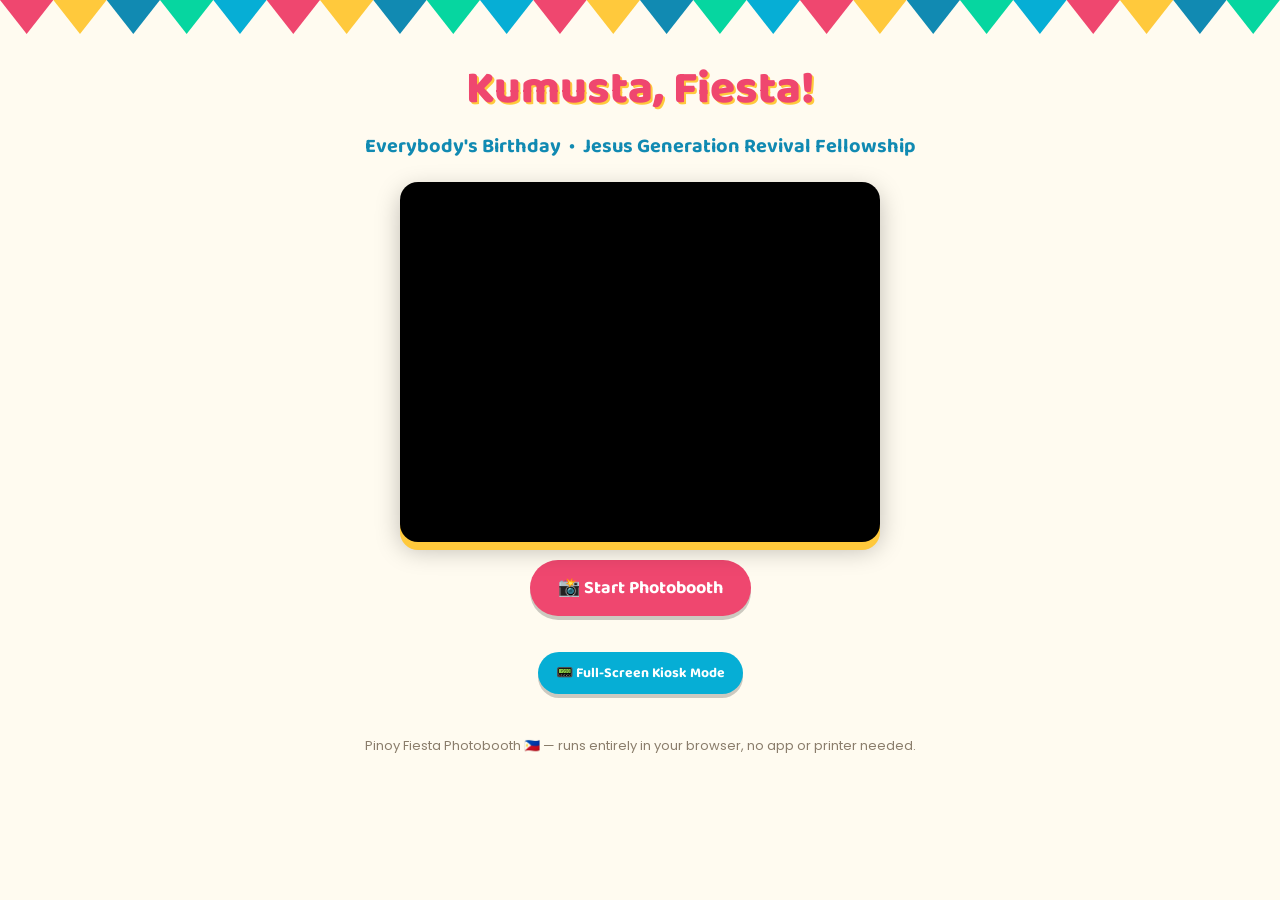
<file: index.html>
<!DOCTYPE html>
<html lang="en">
<head>
<meta charset="UTF-8">
<meta name="viewport" content="width=device-width, initial-scale=1, viewport-fit=cover">
<title>Fiesta Photobooth</title>
<link rel="preconnect" href="https://fonts.googleapis.com">
<link href="https://fonts.googleapis.com/css2?family=Baloo+2:wght@500;700;800&family=Poppins:wght@400;600&display=swap" rel="stylesheet">
<style>
  :root{
    --pink:#EF476F; --yellow:#FFC93C; --blue:#118AB2; --green:#06D6A0; --sky:#06AED5;
    --ink:#2B2118; --paper:#FFFBF0;
  }
  *{box-sizing:border-box;}
  body{
    margin:0; min-height:100vh; background:var(--paper); color:var(--ink);
    font-family:'Poppins',sans-serif; display:flex; flex-direction:column; align-items:center;
    overflow-x:hidden;
  }
  #bunting{width:100%; height:34px; display:flex;}
  #bunting div{flex:1; height:34px;
    clip-path:polygon(50% 100%,0 0,100% 0);
  }
  header{text-align:center; margin:18px 0 6px;}
  h1{font-family:'Baloo 2',sans-serif; font-weight:800; font-size:clamp(28px,6vw,46px);
     margin:0; color:var(--pink); text-shadow:2px 2px 0 var(--yellow);}
  h2{font-family:'Baloo 2',sans-serif; font-weight:700; margin:4px 0 0; font-size:clamp(15px,3vw,20px); color:var(--blue);}
  #stage{position:relative; width:min(92vw,480px); aspect-ratio:4/3; background:#000;
    border-radius:18px; overflow:hidden; box-shadow:0 8px 0 var(--yellow),0 8px 24px rgba(0,0,0,.25); margin-top:14px;}
  video{width:100%; height:100%; object-fit:cover; transform:scaleX(-1);}
  #countdown{position:absolute; inset:0; display:none; align-items:center; justify-content:center;
    font-family:'Baloo 2',sans-serif; font-size:120px; font-weight:800; color:#fff;
    text-shadow:0 0 20px rgba(0,0,0,.6); background:rgba(0,0,0,.15);}
  #flash{position:absolute; inset:0; background:#fff; opacity:0; pointer-events:none;}
  .btnrow{display:flex; gap:12px; margin:18px 0; flex-wrap:wrap; justify-content:center;}
  button{font-family:'Baloo 2',sans-serif; font-weight:700; font-size:18px; border:none;
    border-radius:999px; padding:14px 28px; cursor:pointer; color:#fff;
    box-shadow:0 4px 0 rgba(0,0,0,.2); transition:transform .1s;}
  button:active{transform:translateY(3px); box-shadow:0 1px 0 rgba(0,0,0,.2);}
  #startBtn{background:var(--pink);}
  #downloadBtn{background:var(--green); display:none;}
  #retakeBtn{background:var(--blue); display:none;}
  #kioskBtn{background:var(--sky); font-size:14px; padding:10px 18px;}
  #stripCanvas{display:none; margin:10px 0; border-radius:10px; box-shadow:0 6px 20px rgba(0,0,0,.2); max-width:min(92vw,320px);}
  footer{margin:24px 0 40px; font-size:13px; color:#8a7d6b; text-align:center;}
</style>
</head>
<body>

<div id="bunting"></div>

<header>
  <h1>Kumusta, Fiesta!</h1>
  <h2>Everybody's Birthday &nbsp;•&nbsp; Jesus Generation Revival Fellowship</h2>
</header>

<div id="stage">
  <video id="video" autoplay playsinline muted></video>
  <div id="countdown">3</div>
  <div id="flash"></div>
</div>

<div class="btnrow">
  <button id="startBtn">📸 Start Photobooth</button>
  <button id="retakeBtn">🔁 Take Again</button>
  <button id="downloadBtn">⬇️ Download Strip</button>
</div>

<canvas id="stripCanvas"></canvas>

<div class="btnrow">
  <button id="kioskBtn">📟 Full-Screen Kiosk Mode</button>
</div>

<footer>Pinoy Fiesta Photobooth 🇵🇭 — runs entirely in your browser, no app or printer needed.</footer>

<script>
const COLORS = ['#EF476F','#FFC93C','#118AB2','#06D6A0','#06AED5'];
document.getElementById('bunting').innerHTML =
  Array.from({length:24}).map((_,i)=>`<div style="background:${COLORS[i%COLORS.length]}"></div>`).join('');

const video = document.getElementById('video');
const countdownEl = document.getElementById('countdown');
const flashEl = document.getElementById('flash');
const startBtn = document.getElementById('startBtn');
const retakeBtn = document.getElementById('retakeBtn');
const downloadBtn = document.getElementById('downloadBtn');
const kioskBtn = document.getElementById('kioskBtn');
const stripCanvas = document.getElementById('stripCanvas');

let stream;
async function initCamera(){
  stream = await navigator.mediaDevices.getUserMedia({video:{facingMode:'user'}, audio:false});
  video.srcObject = stream;
}
initCamera().catch(()=>alert('Please allow camera access to use the photobooth.'));

function sleep(ms){ return new Promise(r=>setTimeout(r,ms)); }

async function countIn(n){
  countdownEl.style.display='flex';
  for(let i=n;i>0;i--){ countdownEl.textContent=i; await sleep(700); }
  countdownEl.style.display='none';
}

function snap(){
  const c = document.createElement('canvas');
  c.width = video.videoWidth; c.height = video.videoHeight;
  const ctx = c.getContext('2d');
  ctx.translate(c.width,0); ctx.scale(-1,1); // mirror to match preview
  ctx.drawImage(video,0,0,c.width,c.height);
  flashEl.style.transition='none'; flashEl.style.opacity='1';
  requestAnimationFrame(()=>{
    flashEl.style.transition='opacity .4s';
    flashEl.style.opacity='0';
  });
  return c;
}

async function runPhotobooth(){
  startBtn.disabled = true;
  downloadBtn.style.display='none'; retakeBtn.style.display='none';
  stripCanvas.style.display='none';
  const shots = [];
  for(let i=0;i<4;i++){
    await countIn(3);
    shots.push(snap());
    await sleep(300);
  }
  buildStrip(shots);
  startBtn.disabled = false;
  downloadBtn.style.display='inline-block';
  retakeBtn.style.display='inline-block';
  stripCanvas.style.display='block';
}

function buildStrip(shots){
  const padding = 24, gap = 16, photoW = 480, photoH = 360;
  const headerH = 90, footerH = 70;
  stripCanvas.width = photoW + padding*2;
  stripCanvas.height = headerH + shots.length*photoH + (shots.length-1)*gap + footerH + padding;
  const ctx = stripCanvas.getContext('2d');

  ctx.fillStyle = '#FFFBF0';
  ctx.fillRect(0,0,stripCanvas.width, stripCanvas.height);

  // bunting header
  const triW = stripCanvas.width/12;
  for(let i=0;i<12;i++){
    ctx.fillStyle = COLORS[i%COLORS.length];
    ctx.beginPath();
    ctx.moveTo(i*triW,0); ctx.lineTo(i*triW+triW,0); ctx.lineTo(i*triW+triW/2,26);
    ctx.closePath(); ctx.fill();
  }

  ctx.fillStyle = '#EF476F';
  ctx.font = "700 34px 'Baloo 2', sans-serif";
  ctx.textAlign = 'center';
  ctx.fillText('Kumusta, Fiesta!', stripCanvas.width/2, 68);

  let y = headerH;
  shots.forEach(s=>{
    ctx.drawImage(s, padding, y, photoW, photoH);
    ctx.strokeStyle = '#FFC93C'; ctx.lineWidth = 6;
    ctx.strokeRect(padding, y, photoW, photoH);
    y += photoH + gap;
  });

  ctx.fillStyle = '#118AB2';
  ctx.font = "600 20px 'Baloo 2', sans-serif";
  ctx.fillText("Everybody's Birthday", stripCanvas.width/2, y+30);
  ctx.font = "400 15px 'Poppins', sans-serif";
  ctx.fillStyle = '#2B2118';
  ctx.fillText('Jesus Generation Revival Fellowship 🇵🇭', stripCanvas.width/2, y+52);
}

startBtn.addEventListener('click', runPhotobooth);
retakeBtn.addEventListener('click', runPhotobooth);
downloadBtn.addEventListener('click', ()=>{
  const link = document.createElement('a');
  link.download = 'fiesta-photostrip.png';
  link.href = stripCanvas.toDataURL('image/png');
  link.click();
});
kioskBtn.addEventListener('click', ()=>{ document.documentElement.requestFullscreen?.(); });
</script>
</body>
</html>
</file>
